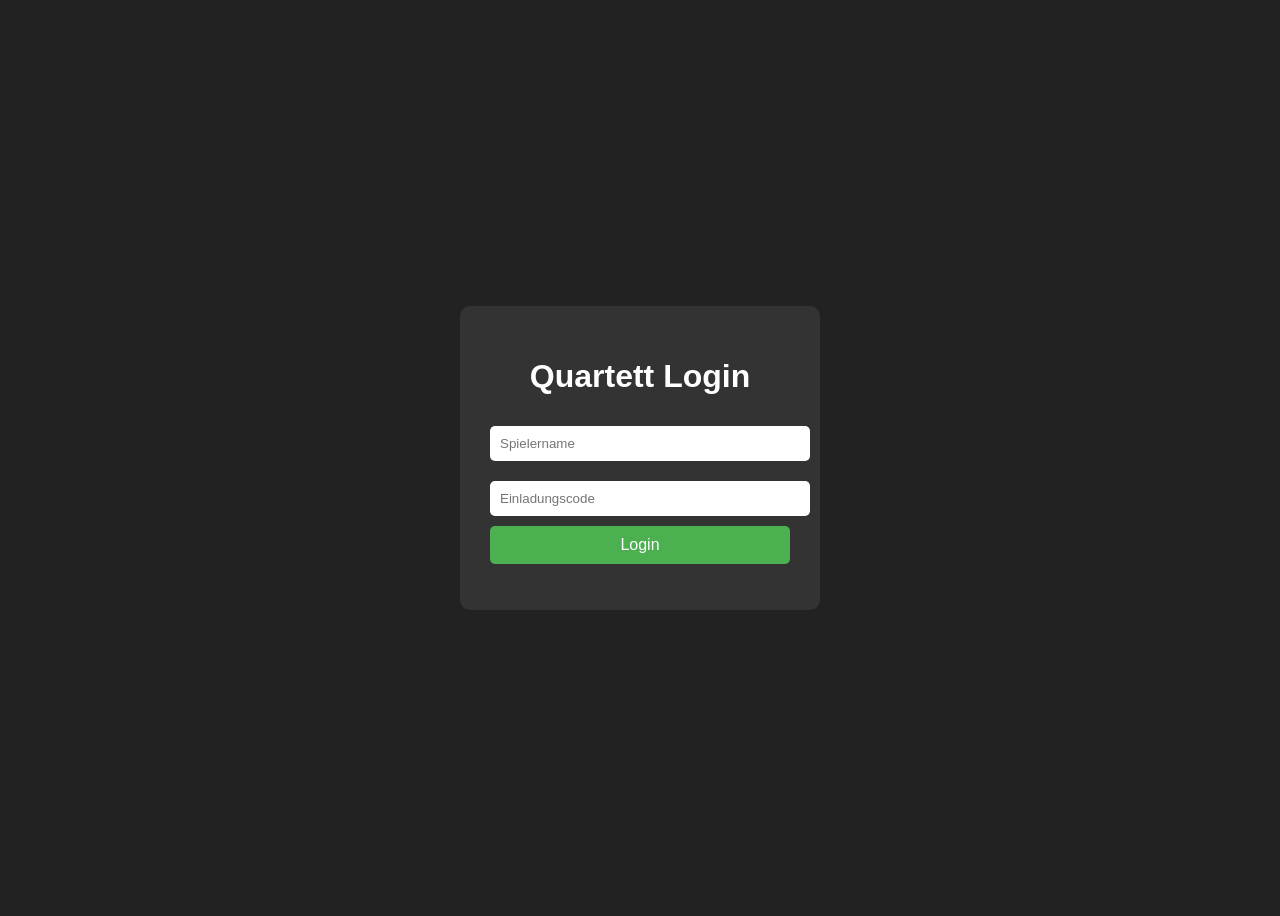
<file: index.html>
<!DOCTYPE html>
<html lang="de">
<head>
  <meta charset="UTF-8">
  <title>Qarena</title>
  <link rel="stylesheet" href="style.css">
</head>

<body>

  <div id="layout">

      <!-- HEADER -->
      <header id="header">
          <h1>Qarena</h1>
          <div id="statusBox">Verbinde…</div>
      </header>

      <!-- LOBBY -->
      <aside id="lobby">
          <h2>Lobby</h2>
          <ul id="lobbyList"></ul>
          <button id="startGameBtn">Spiel starten</button>
      </aside>
      
      <!-- SPIELFELD -->
      <main id="spielfeld">
          <h2>Spielfeld</h2>

          <div id="table">
    <div class="seat" id="seat-top">
        <div class="playerName"></div>
        <div class="cardStack"></div>
    </div>

    <div class="seat" id="seat-left">
        <div class="playerName"></div>
        <div class="cardStack"></div>
    </div>

    <div class="seat" id="seat-right">
        <div class="playerName"></div>
        <div class="cardStack"></div>
    </div>

    <div class="seat" id="seat-bottom">
        <div class="playerName"></div>
        <div class="cardStack"></div>
    </div>
</div>



          <div id="gameStatus"></div>
      </main>

      <!-- CHAT -->
      <aside id="chat">
          <h2>Chat</h2>
          <div id="chatMessages"></div>

          <div id="chatInputBox">
              <input id="chatInput" type="text" placeholder="Nachricht eingeben...">
              <button id="chatSend">Senden</button>
          </div>
      </aside>

  </div>

  <script type="module" src="client.js"></script>
  <script src="monsterCards.js"></script>
  
</body>
</html>
</file>
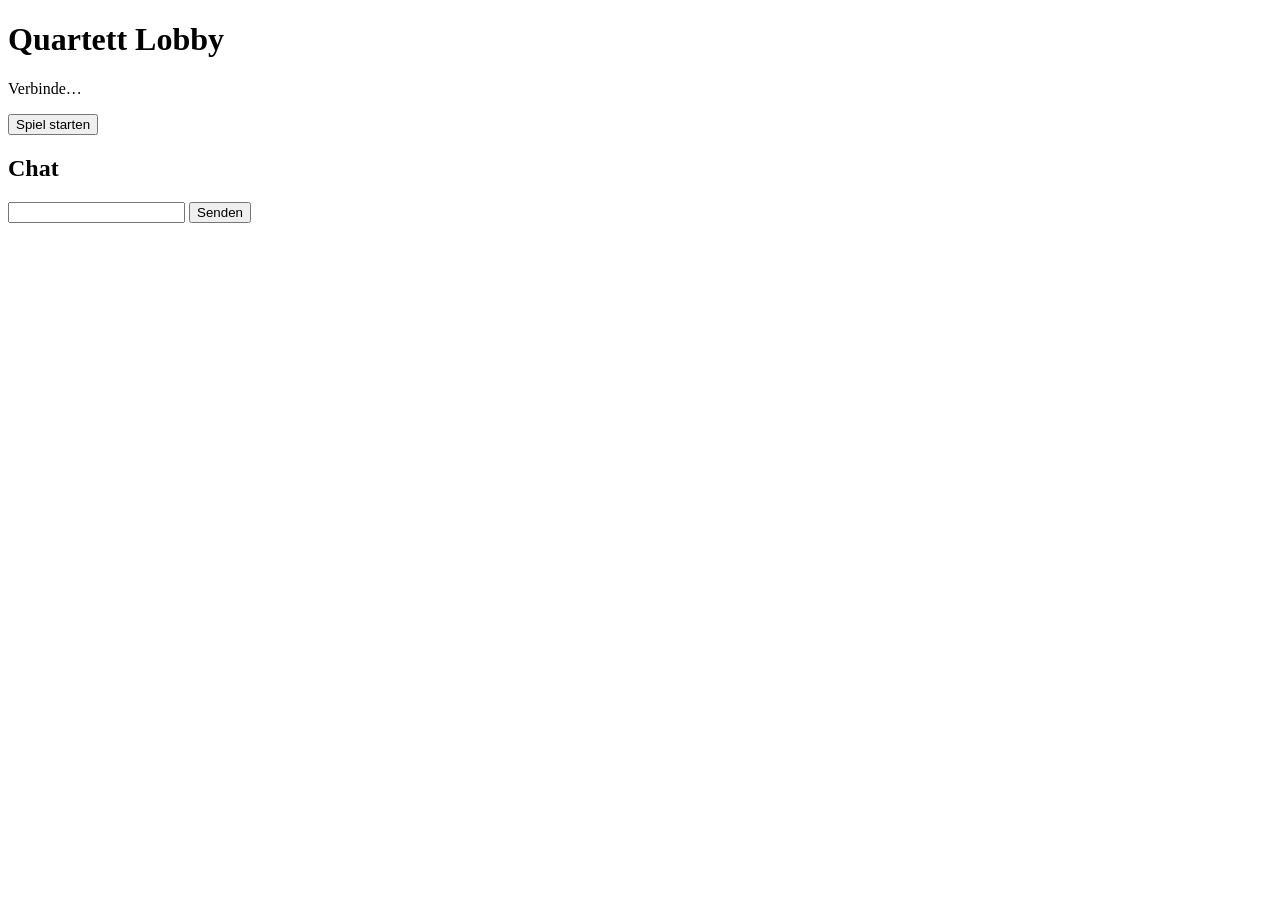
<file: client.html>
<!DOCTYPE html>
<html lang="de">
<head>
    <meta charset="UTF-8">
    <title>Quartett</title>
</head>
<body>

    <h1>Quartett Lobby</h1>

    <div id="statusBox">Verbinde…</div>

    <ul id="lobbyList"></ul>

    <button id="startGameBtn">Spiel starten</button>

    <h2>Chat</h2>
    <div id="chatMessages"></div>
    <input id="chatInput" type="text">
    <button id="chatSend">Senden</button>

    <!-- Monsterkarten laden -->
    <script src="monsterCards.js"></script>

    <!-- Client-Logik -->
    <script src="client.js"></script>

    <!-- Spiellogik -->
    <script src="game.js"></script>

</body>
</html>
</file>
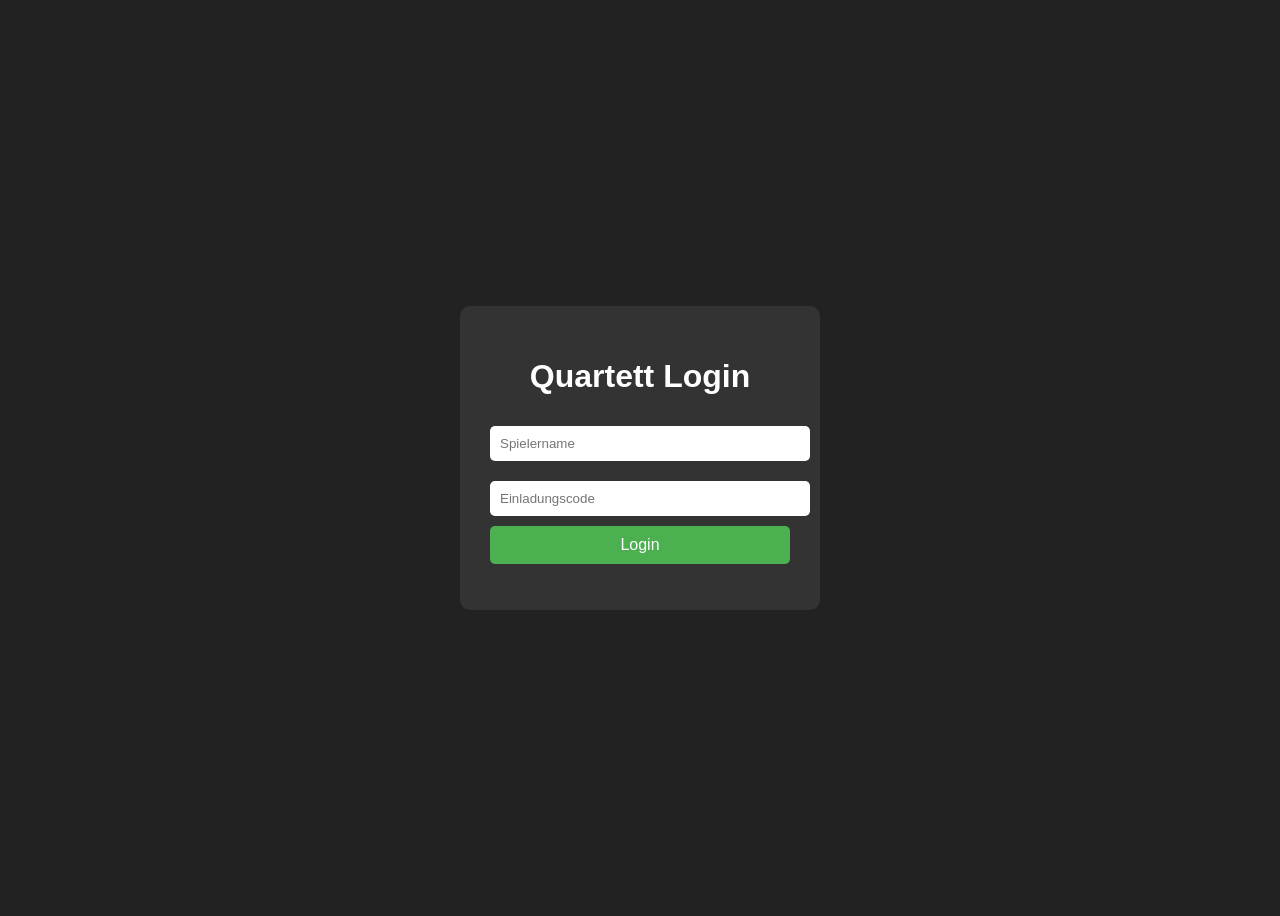
<file: lobby.html>
<!DOCTYPE html>
<html lang="de">
<head>
    <meta charset="UTF-8">
    <title>Lobby</title>
    <link rel="stylesheet" href="lobby.css">
</head>
<body>

<div class="lobby-container">
    <h1>Lobby</h1>

    <div id="playerList"></div>

    <button id="btnReady">Bereit</button>
    <button id="btnStart" style="display:none;">Spiel starten</button>
</div>

<script src="lobby.js"></script>
</body>
</html>
</file>
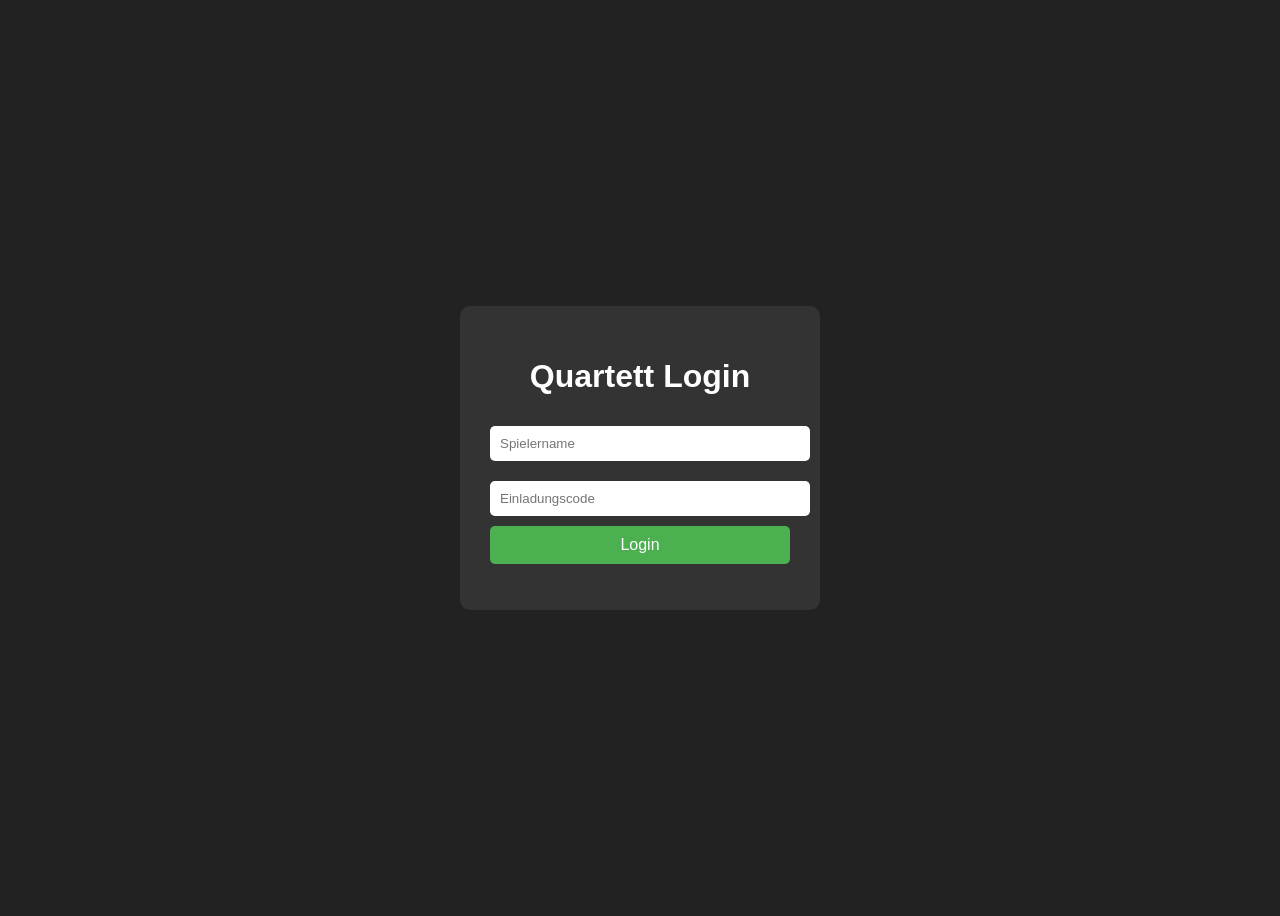
<file: login.html>
<!DOCTYPE html>
<html lang="de">
<head>
    <meta charset="UTF-8">
    <title>Quartett Login</title>
    <link rel="stylesheet" href="login.css">
</head>
<body>

<div class="login-container">
    <h1>Quartett Login</h1>

    <input id="playerName" type="text" placeholder="Spielername">

    <input id="inviteCode" type="text" placeholder="Einladungscode">

    <button id="btnLogin">Login</button>

    <p id="errorMsg"></p>
</div>

<script src="login.js"></script>
</body>
</html>
</file>
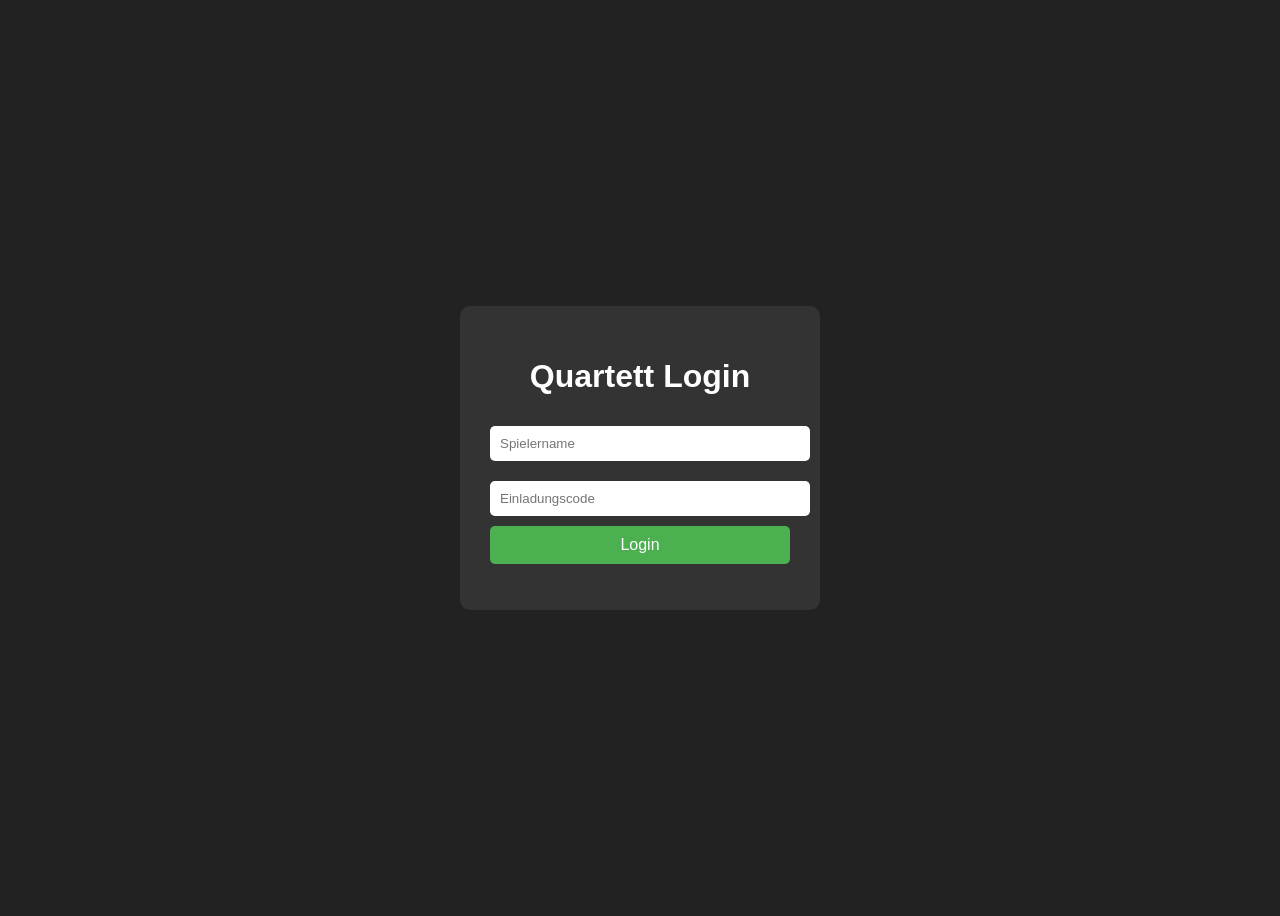
<file: match.html>
<!DOCTYPE html>
<html lang="de">
<head>
    <meta charset="UTF-8">
    <title>Match</title>
    <link rel="stylesheet" href="match.css">
</head>
<body>

<div class="match-container">
    <h1>Match</h1>

    <div id="turnInfo"></div>

    <div id="cardArea"></div>
</div>

<script src="match.js"></script>
</body>
</html>
</file>
<file: style.css>
/* ============================
   GLOBAL
============================ */

html, body {
    margin: 0;
    padding: 0;
    height: 100%;
    overflow: hidden; /* verhindert Body-Scroll */
    font-family: Arial, sans-serif;
    background: #eef;
}

/* ============================
   LAYOUT-GRID
============================ */

#layout {
    height: 100vh; /* gesamte Fensterhöhe */
    display: grid;

    /* Header + Hauptbereich */
    grid-template-rows: auto 1fr;

    /* 3 Spalten */
    grid-template-columns: 250px 1fr 300px;

    gap: 20px;
    padding: 20px;
    box-sizing: border-box;

    overflow: hidden;
    min-height: 0;
}

/* ============================
   HEADER
============================ */

#header {
    grid-column: 1 / span 3;
    display: flex;
    justify-content: space-between;
    align-items: center;

    background: white;
    padding: 10px;
    border-radius: 6px;
    box-sizing: border-box;
}

#header h1 {
    margin: 0;
}

#statusBox {
    margin: 0;
    padding: 10px;
    background: white;
    border-radius: 6px;
}

/* ============================
   BOX-STYLING
============================ */

#lobby, #spielfeld, #chat {
    border: 2px solid #ccc;
    border-radius: 8px;
    background: white;
    padding: 15px;

    display: flex;
    flex-direction: column;

    min-height: 0;    /* erlaubt Schrumpfen */
    overflow: hidden; /* verhindert Herauswachsen */
}

#lobby h2, #spielfeld h2, #chat h2 {
    margin: 0 0 10px 0;
}

/* ============================
   LOBBY
============================ */

#lobbyList {
    flex: 1;
    overflow-y: auto;
    min-height: 0;
}

#startGameBtn {
    margin-top: 10px;
    padding: 10px;
    background: #4a5cff;
    color: white;
    border: none;
    border-radius: 6px;
    cursor: pointer;
}

/* ============================
   SPIELFELD
============================ */

#playersGrid {
    flex: 1;
    overflow-y: auto;
    min-height: 0;
}

.playerSlot {
    padding: 10px;
    background: #ddd;
    margin-bottom: 10px;
    border-radius: 6px;
}

/* ============================
   CHAT
============================ */

#chatMessages {
    flex: 1;
    overflow-y: auto;
    min-height: 0;
}

#chatInputBox {
    display: flex;
    gap: 10px;
}

#chatInput {
    flex: 1;
    padding: 8px;
    border-radius: 6px;
    border: 1px solid #ccc;
}

#chatSend {
    padding: 8px 12px;
    background: #4a5cff;
    color: white;
    border: none;
    border-radius: 6px;
    cursor: pointer;
}
#table {
    position: relative;
    width: 100%;
    height: 100%;
    background: #f5f5f5;
    border-radius: 20px;
}

/* Alle Sitze */
.seat {
    position: absolute;
    display: flex;
    flex-direction: column;
    align-items: center;
    gap: 8px;
}

/* Kartenstapel */
.cardStack {
    width: 80px;
    height: 120px;
    background: #ddd;
    border-radius: 8px;
    border: 2px solid #aaa;
}

/* Spielername */
.playerName {
    font-weight: bold;
    text-align: center;
}

/* Positionen */
#seat-top {
    top: 10px;
    left: 50%;
    transform: translateX(-50%);
}

#seat-bottom {
    bottom: 10px;
    left: 50%;
    transform: translateX(-50%);
}

#seat-left {
    left: 10px;
    top: 50%;
    transform: translateY(-50%);
}

#seat-right {
    right: 10px;
    top: 50%;
    transform: translateY(-50%);
}
</file>
<file: lobby.css>
body {
    background: #222;
    color: #fff;
    font-family: Arial, sans-serif;
    display: flex;
    justify-content: center;
    align-items: center;
    height: 100vh;
}

.lobby-container {
    background: #333;
    padding: 30px;
    border-radius: 10px;
    width: 400px;
    text-align: center;
}

#playerList {
    background: #444;
    padding: 15px;
    border-radius: 5px;
    margin-bottom: 20px;
    text-align: left;
}

.player-entry {
    padding: 5px 0;
    border-bottom: 1px solid #555;
}

button {
    width: 100%;
    padding: 10px;
    margin-top: 10px;
    background: #4caf50;
    border: none;
    border-radius: 5px;
    color: white;
    font-size: 16px;
    cursor: pointer;
}

button:hover {
    background: #45a049;
}

#btnStart {
    background: #2196f3;
}

#btnStart:hover {
    background: #1e88e5;
}
</file>
<file: login.css>
body {
    background: #222;
    color: #fff;
    font-family: Arial, sans-serif;
    display: flex;
    justify-content: center;
    align-items: center;
    height: 100vh;
}

.login-container {
    background: #333;
    padding: 30px;
    border-radius: 10px;
    width: 300px;
    text-align: center;
}

input {
    width: 100%;
    padding: 10px;
    margin: 10px 0;
    border: none;
    border-radius: 5px;
}

button {
    width: 100%;
    padding: 10px;
    background: #4caf50;
    border: none;
    border-radius: 5px;
    color: white;
    font-size: 16px;
    cursor: pointer;
}

button:hover {
    background: #45a049;
}

#errorMsg {
    color: #ff4444;
    margin-top: 10px;
}
</file>
<file: match.css>
body {
    background: #222;
    color: #fff;
    font-family: Arial, sans-serif;
    display: flex;
    justify-content: center;
    align-items: center;
    height: 100vh;
}

.match-container {
    background: #333;
    padding: 30px;
    border-radius: 10px;
    width: 600px;
    text-align: center;
}

#cardArea {
    margin-top: 20px;
    background: #444;
    padding: 20px;
    border-radius: 10px;
}
</file>
